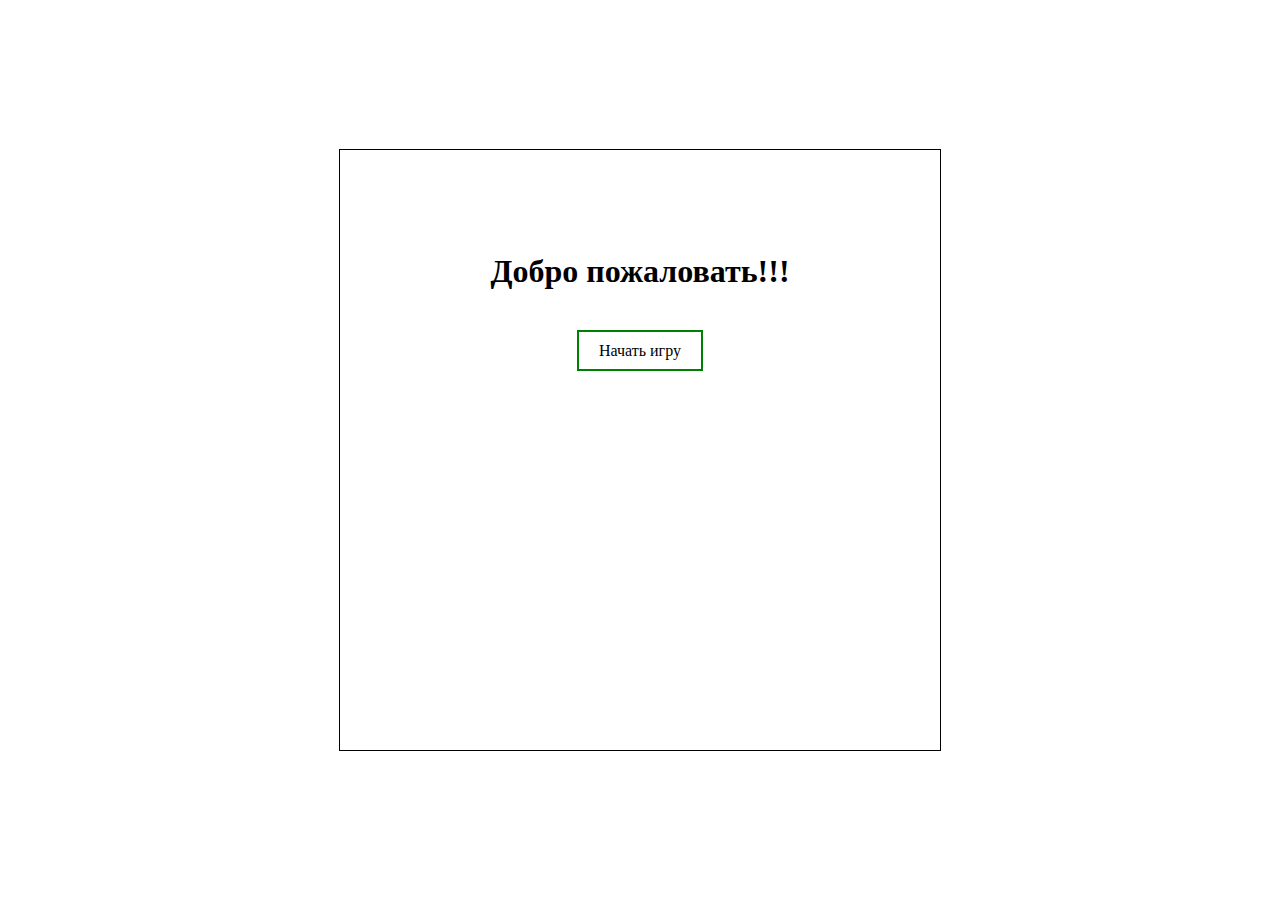
<file: index.html>
<!DOCTYPE html>
<html lang="ru">
<head>
  <meta charset="UTF-8">
  <meta name="viewport" content="width=device-width, initial-scale=1.0">
  <link rel="stylesheet" href="style/style.css">
  <title>Game</title>
</head>
<body>

  <div class="game__wrap">egergege</div>
  <script src="script/script.js"></script>
</body>
</html>
</file>
<file: style/style.css>
body {
  font-family: "arial, sans-serif";
  margin: 0;
  padding: 0;
  line-height: 0;
}

h1 {
  margin-bottom: 80px;
}

.game__wrap {
  width: 600px;
  height: 600px;
  border: 1px solid black;
  position: absolute;
  top: 50%;
  left: 50%;
  transform: translate(-50%, -50%);
}

.btn:hover {
  cursor: pointer;
}

.active {
  background: red;
}
</file>
